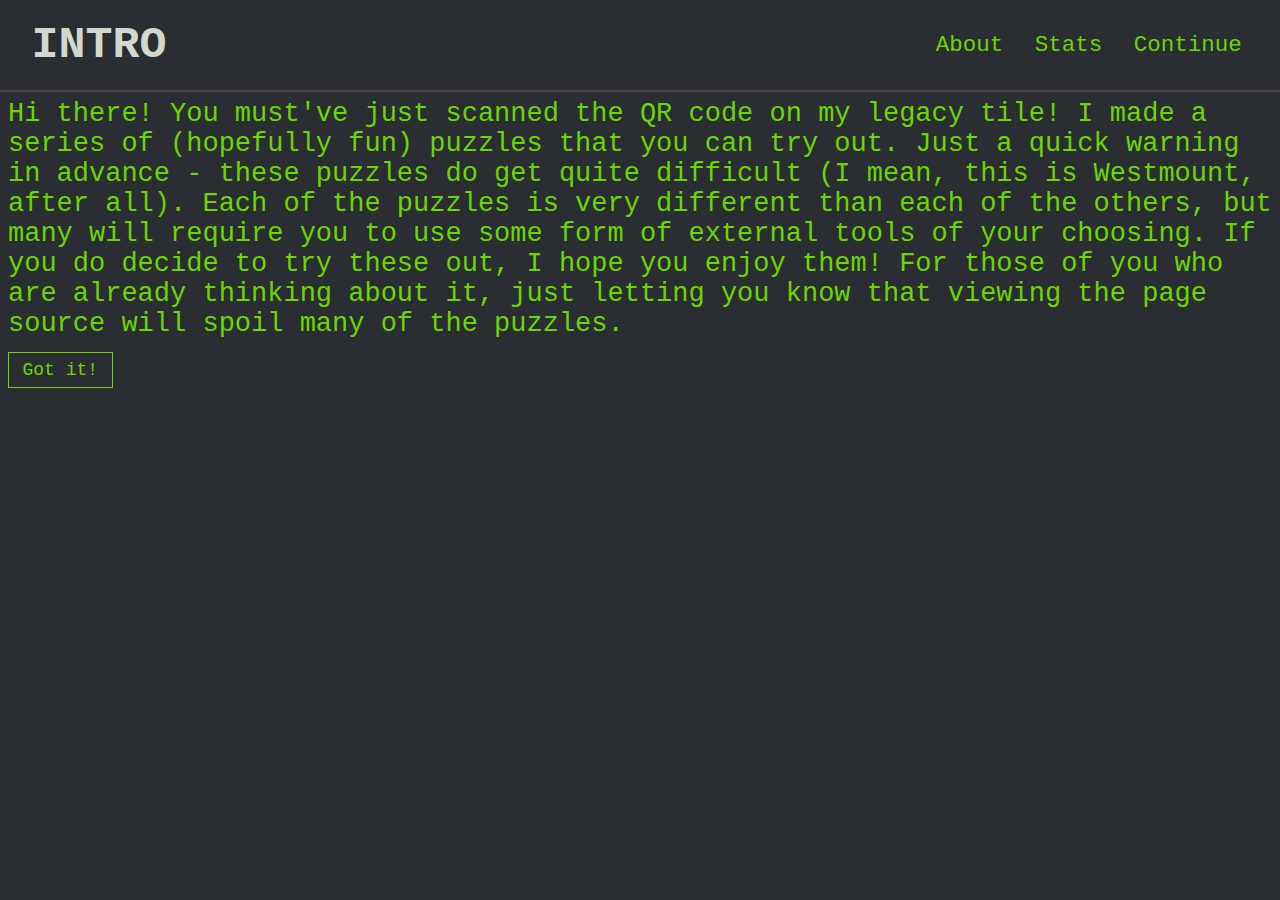
<file: index.html>
<!DOCTYPE html>
<html lang="en">
    <head>
        <meta charset="utf-8" />
        <meta name="viewport" content="width=device-width, initial-scale=1.0" />
        <meta name="description" content="Jacob Guglielmin's Legacy Tile" />
        <meta name="robots" content="noindex" />
        <title>Legacy Tile</title>
        <link href="jg.png" rel="icon" type="image/png" />
        <link href="main.css" rel="stylesheet" />
        <script src="main.js" defer></script>
    </head>
    <body>
        <script>
            0;
        </script>
        <div id="header">
            <div id="puzzleOn"></div>
            <div id="navBar">
                <a href="/about">About</a>
                <a href="/stats">Stats</a>
                <a href="/">Continue</a>
            </div>
        </div>
        <div id="mainText"></div>
        <input id="mainInput" maxlength="7" />
        <button id="mainButton"></button>
        <div id="footer">
            <span id="puzzleTimer"></span>
            <span id="globalTimer"></span>
        </div>
    </body>
</html>
</file>
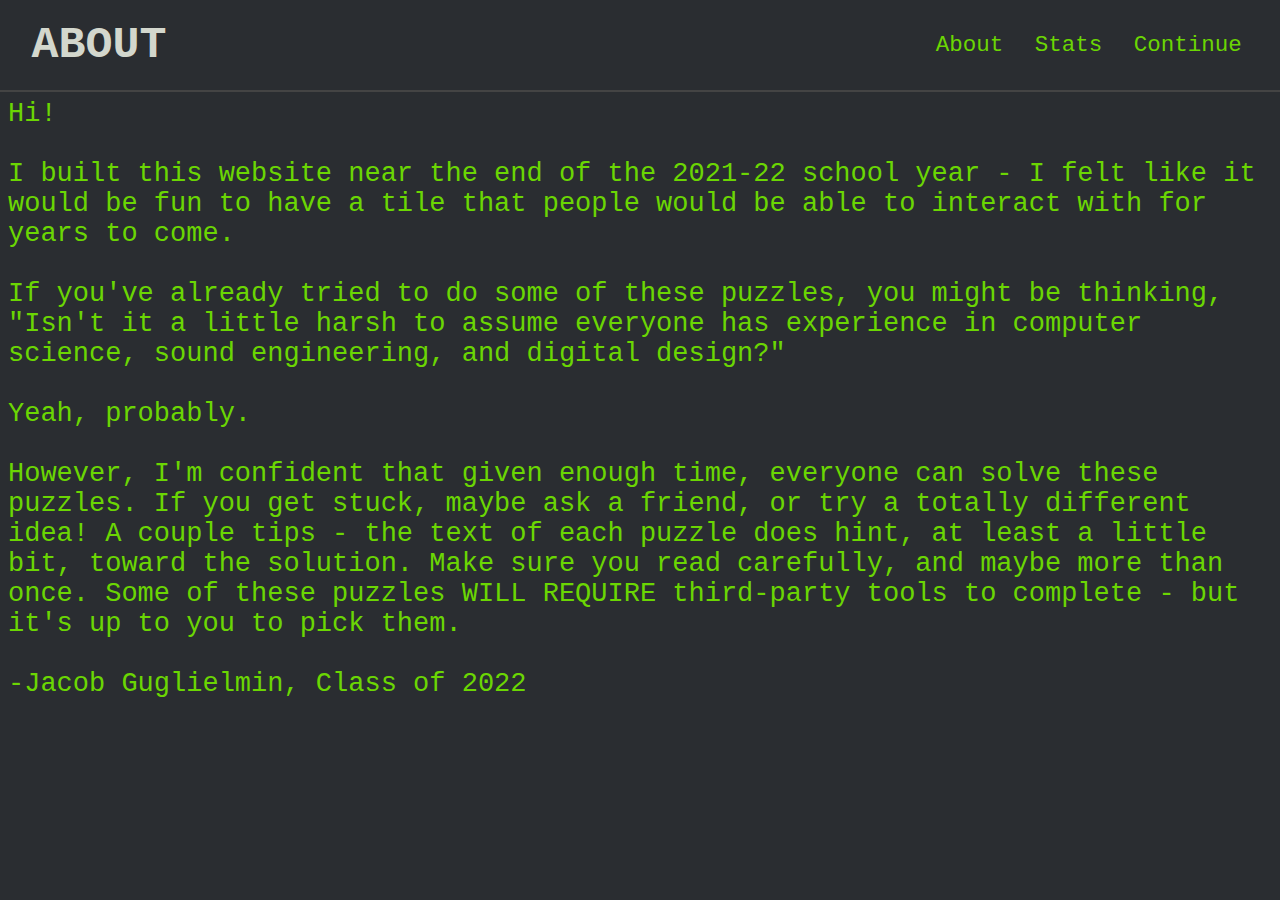
<file: about/index.html>
<!DOCTYPE html>
<html lang="en">
    <head>
        <meta charset="utf-8" />
        <meta name="viewport" content="width=device-width, initial-scale=1.0" />
        <meta name="description" content="Jacob Guglielmin's Legacy Tile" />
        <meta name="robots" content="noindex" />
        <title>Legacy Tile - About</title>
        <link href="../jg.png" rel="icon" type="image/png" />
        <link href="../main.css" rel="stylesheet" />
        <script src="about.js"></script>
    </head>
    <body>
        <script>
            0;
        </script>
        <div id="header">
            <div id="puzzleOn">ABOUT</div>
            <div id="navBar">
                <a href="/about">About</a>
                <a href="/stats">Stats</a>
                <a href="/">Continue</a>
            </div>
        </div>
        <div id="about">Hi!<br /><br />I built this website near the end of the 2021-22 school year - I felt like it would be fun to have a tile that people would be able to interact with for years to come.<br /><br />If you've already tried to do some of these puzzles, you might be thinking, "Isn't it a little harsh to assume everyone has experience in computer science, sound engineering, and digital design?"<br /><br />Yeah, probably. <br /><br />However, I'm confident that given enough time, everyone can solve these puzzles. If you get stuck, maybe ask a friend, or try a totally different idea! A couple tips - the text of each puzzle does hint, at least a little bit, toward the solution. Make sure you read carefully, and maybe more than once. Some of these puzzles WILL REQUIRE third-party tools to complete - but it's up to you to pick them.<br /><br />-Jacob Guglielmin, Class of 2022</div>
    </body>
</html>
</file>
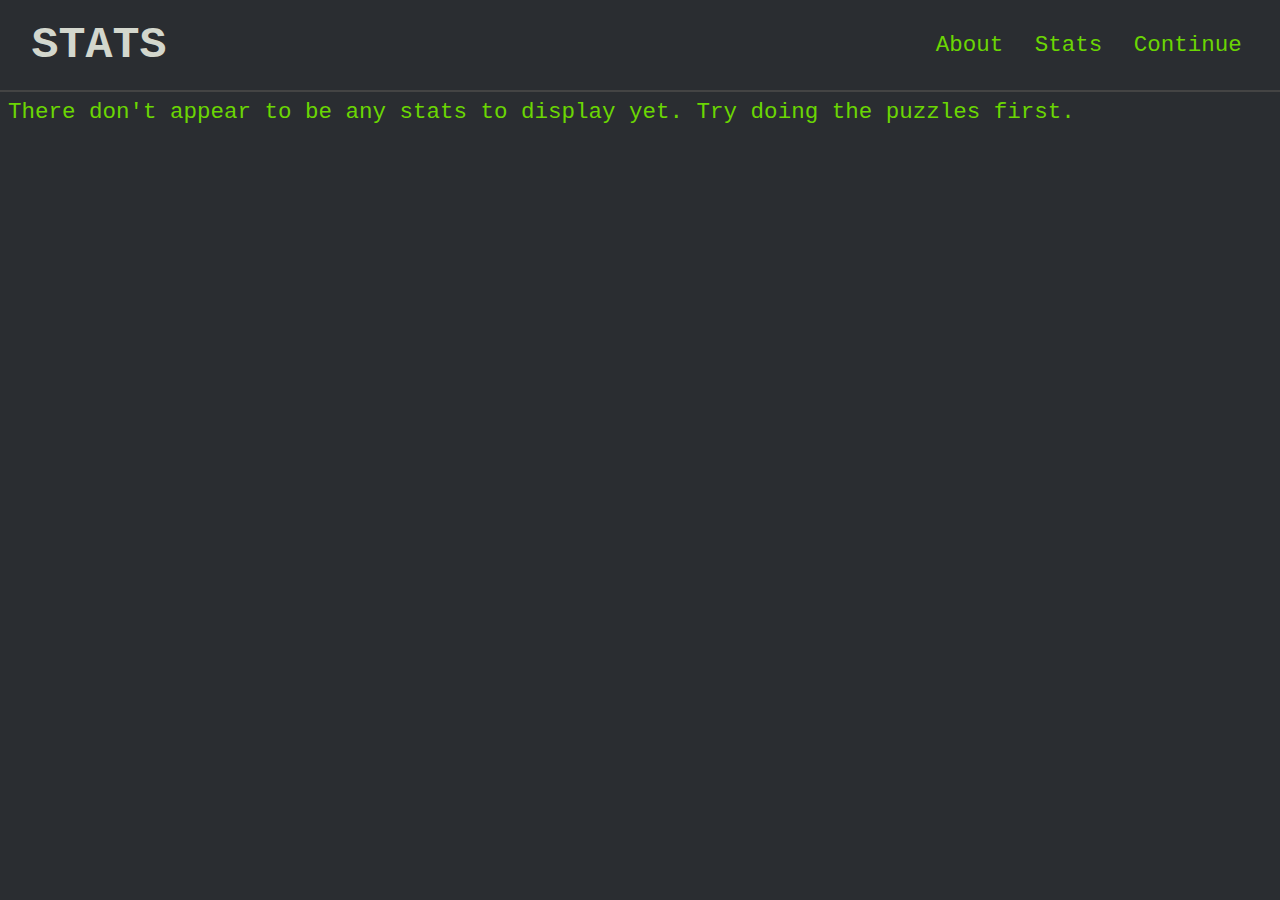
<file: stats/index.html>
<!DOCTYPE html>
<html lang="en">
    <head>
        <meta charset="utf-8" />
        <meta name="viewport" content="width=device-width, initial-scale=1.0" />
        <meta name="description" content="Jacob Guglielmin's Legacy Tile" />
        <meta name="robots" content="noindex" />
        <title>Legacy Tile - Stats</title>
        <link href="../jg.png" rel="icon" type="image/png" />
        <link href="../main.css" rel="stylesheet" />
        <script src="stats.js" defer></script>
    </head>
    <body>
        <script>
            0;
        </script>
        <div id="header">
            <div id="puzzleOn">STATS</div>
            <div id="navBar">
                <a href="/about">About</a>
                <a href="/stats">Stats</a>
                <a href="/">Continue</a>
            </div>
        </div>
        <div id="statsContainer"></div>
    </body>
</html>
</file>
<file: main.css>
body {
    background-color: #2a2d31;
    overflow: hidden;
    font-family: "Courier New", Courier, monospace;
    color: #6bd603;
}

button,
input {
    height: 4vh;
    padding: 0.5vh;
    font-size: 2vh;
    border: 1px solid #6bd603;
    background: transparent;
    color: #6bd603;
    font-family: "Courier New", Courier, monospace;
    box-sizing: border-box;
    z-index: 10;
    background-color: #2a2d31;
}

button {
    user-select: none;
    padding-left: 1.5vh;
    padding-right: 1.5vh;
    cursor: pointer;
}

input {
    width: 8em;
    font-weight: 700;
    margin-right: 1vw;
}

input:focus {
    box-shadow: 0 0 3px 1px #6bd603;
    border: 1px solid #6bd603;
}

input::selection {
    background: #6bd603;
    color: #2a2d31;
}

#header {
    position: absolute;
    left: 0;
    top: 0;
    width: 100vw;
    height: 10vh;
    border-bottom: 2px solid #444444;
    background: url(https://raw.githubusercontent.com/Jacob-Guglielmin/legacy-tile-assets/master/circuit.jpg);
    background-repeat: repeat;
    background-size: auto 100%;
}

#puzzleOn {
    position: absolute;
    color: #d3d7cd;
    font-size: 5vh;
    font-weight: bold;
    top: 5vh;
    left: calc(5vh - 0.5ch);
    transform: translate(0, -50%);
}

#navBar {
    position: absolute;
    font-size: 2.5vh;
    top: 5vh;
    right: calc(5vh - 0.5ch);
    transform: translate(0, -50%);
}

#navBar a,
#navBar a:visited {
    color: #6bd603;
    text-decoration: none;
}

#navBar a:hover {
    color: #ccfd9b;
    text-decoration: underline;
}

#navBar a:hover:last-child {
    text-shadow: 0px 0px 2px #ccfd9b;
}

#navBar a:not(:first-child) {
    margin-left: 2vh;
}

#footer {
    position: absolute;
    left: 0;
    bottom: 0;
    width: 100vw;
    padding: 2vh;
    font-size: 2.5vh;
    box-sizing: border-box;
    user-select: none;
}

#globalTimer {
    float: right;
}

#mainText {
    margin-top: 11vh;
    margin-bottom: 1vw;
    font-size: 3vh;
    user-select: none;
}

#about,
#container404 {
    margin-top: 11vh;
    font-size: 3vh;
}

#statsContainer {
    margin-top: 11vh;
    font-size: 2.5vh;
}

#statsContainer > table {
    border-spacing: 3vw 1vh;
    margin-left: -3vw;
}

.solutionsTable {
    user-select: text;
    margin: 1vw;
    font-size: 2vh;
    border-collapse: collapse;
}

.solutionsTable td {
    border: 1px solid #d3d7cd;
    padding: 1vh;
}

.offscreenElement {
    position: absolute;
    display: block;
    user-select: none;
    font-size: 5vh;
}

.bigCenterText {
    position: absolute;
    top: calc(50vh + (10vh / 2));
    left: 50vw;
    transform: translate(-50%, -50%);
    font-size: 20vh;
}

.contrastPuzzle {
    position: absolute;
    user-select: none;
    opacity: 0.01;
}

.breakoutInputs {
    position: absolute;
    top: calc(5vh - 2vh);
}

input.breakoutInputs {
    left: calc(50vw - ((8em + 6em + 1vw) / 2));
}

button.breakoutInputs {
    left: calc(50vw - ((8em + 6em + 1vw) / 2) + (8em + 1vw));
}

.hidden {
    visibility: hidden;
    display: none;
}

@keyframes shake {
    0% {
        transform: translate(0, 0);
    }
    25% {
        transform: translate(-0.2vw, 0);
    }
    50% {
        transform: translate(0, 0);
    }
    75% {
        transform: translate(0.2vw, 0);
    }
    100% {
        transform: translate(0, 0);
    }
}

.shaking {
    animation-name: shake;
    animation-duration: 0.14s;
    transform-origin: 50% 50%;
    animation-iteration-count: infinite;
    box-shadow: inset 0 0 3px 1px red, 0 0 3px 2px red;
    border: none;
}
</file>
